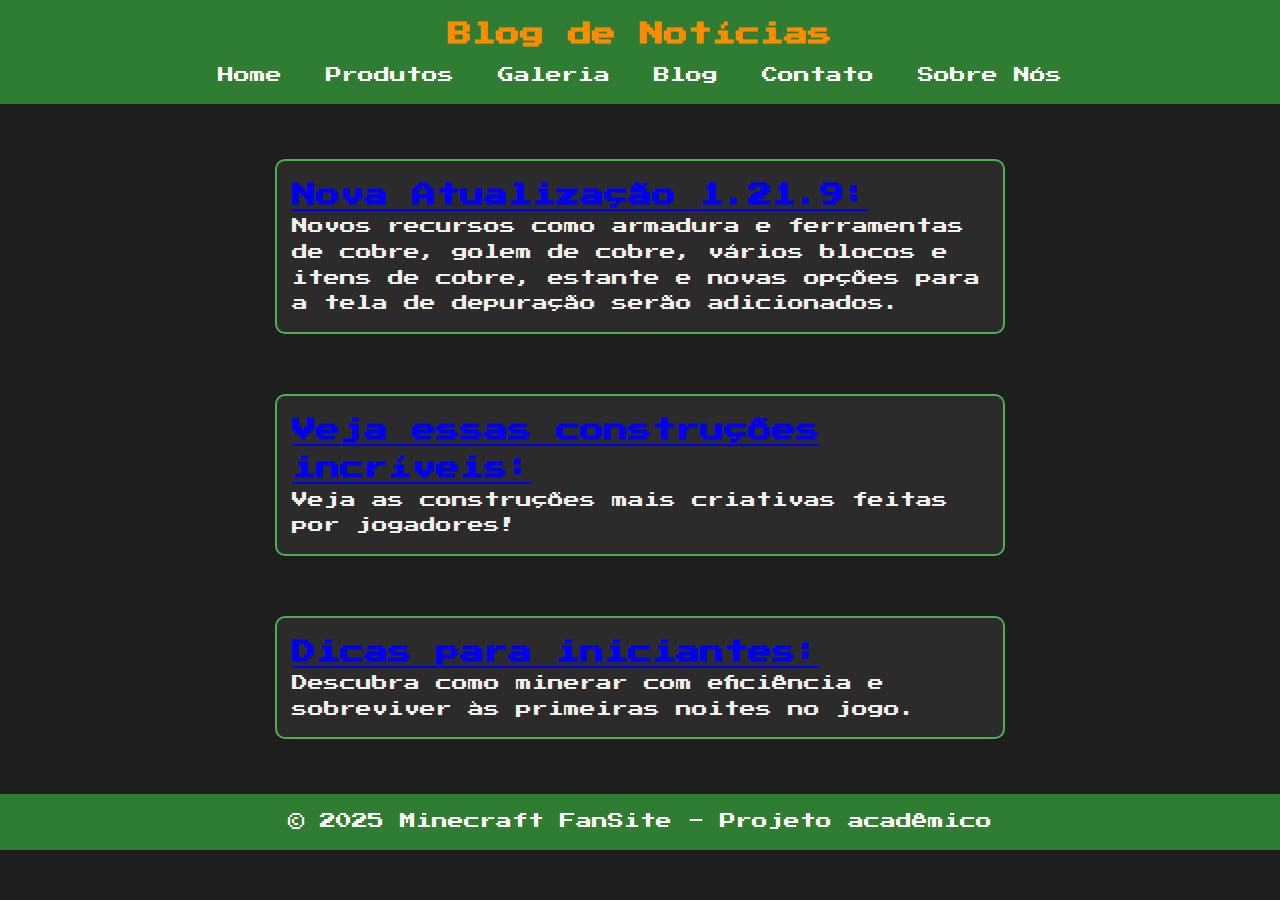
<file: blog.html>
<!DOCTYPE html>
<html lang="pt-BR">
<head>
    <meta charset="UTF-8">
    <meta name="viewport" content="width=device-width, initial-scale=1.0">
    <title>Blog - Minecraft FanSite</title>
    
    <link href="https://fonts.googleapis.com/css2?family=Press+Start+2P&display=swap" rel="stylesheet">

    <link rel="stylesheet" href="style.css">

    <style>
        .posts {
            max-width: 800px;
            margin: 20px auto;
            display: flex;
            flex-direction: column;
            gap: 20px;
        }

        article {
            background: #2b2b2b;
            padding: 15px;
            border-radius: 10px;
            border: 2px solid #4CAF50;
        }
    </style>
</head>
<body>
    <header>
        <h1 style="color: #FF8C00;">Blog de Notícias</h1> 
        <nav>
            <ul class="menu">
                <li><a href="index.html">Home</a></li>
                <li><a href="produtos.html">Produtos</a></li>
                <li><a href="galeria.html">Galeria</a></li>
                <li><a href="blog.html">Blog</a></li>
                <li><a href="contato.html">Contato</a></li>
                <li><a href="sobre.html">Sobre Nós</a></li>
            </ul>
        </nav>
    </header>

    <section class="posts">
        <article>
            <a href="https://pt.minecraft.wiki/w/Edi%C3%A7%C3%A3o_Java_1.21.9"><h2>Nova Atualização 1.21.9:</h2></a>
            <p>Novos recursos como armadura e ferramentas de cobre, golem de cobre, vários blocos e itens de cobre, estante e novas opções para a tela de depuração serão adicionados.</p>
        </article>

        <article>
            <a href="https://br.pinterest.com/luizrafa98/constru%C3%A7%C3%B5es-minecraft/"><h2>Veja essas construções incríveis:</h2></a>
            <p>Veja as construções mais criativas feitas por jogadores!</p>
        </article>

        <article>
            <a href="https://pt.minecraft.wiki/w/Tutorial:Guia_para_iniciantes_no_Minecraft"><h2>Dicas para iniciantes:</h2></a> 
            <p>Descubra como minerar com eficiência e sobreviver às primeiras noites no jogo.</p>
        </article>
    </section>

    <footer>
        <p>&copy; 2025 Minecraft FanSite - Projeto acadêmico</p>
    </footer>
</body>
</html>
</file>
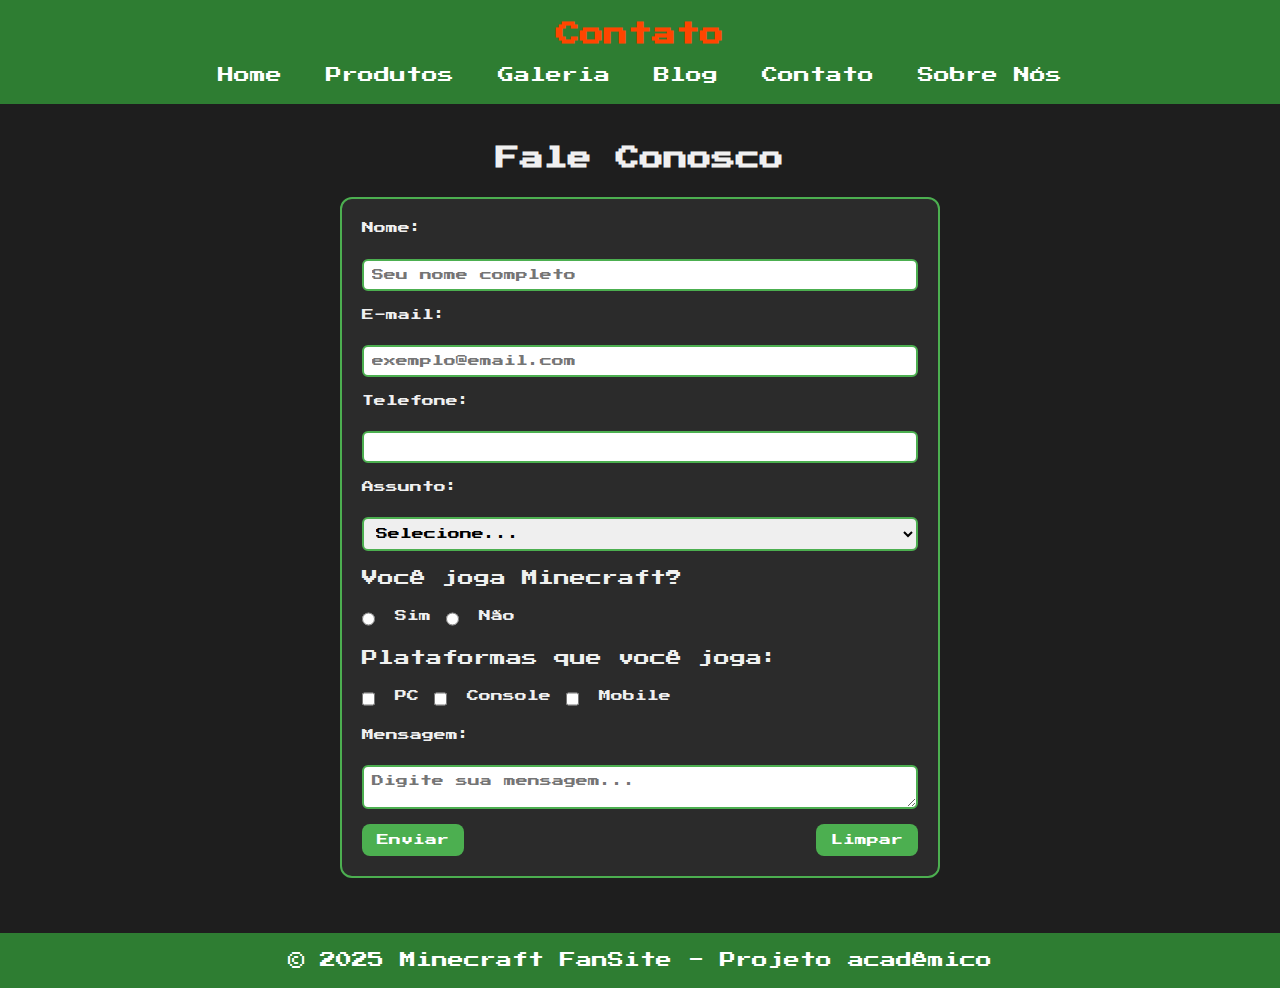
<file: contato.html>
<!DOCTYPE html>
<html lang="pt-BR">
<head>
    <meta charset="UTF-8">
    <meta name="viewport" content="width=device-width, initial-scale=1.0">
    <title>Contato - Minecraft FanSite</title>

    <link href="https://fonts.googleapis.com/css2?family=Press+Start+2P&display=swap" rel="stylesheet">

    <link rel="stylesheet" href="style.css">

    <style>
        form {
            max-width: 600px;
            margin: 20px auto;
            background: #2b2b2b;
            padding: 20px;
            border-radius: 12px;
            border: 2px solid #4CAF50;
            display: flex;
            flex-direction: column;
            gap: 15px;
        }

        label {
            font-size: 12px;
            margin-bottom: 5px;
            display: block;
        }

        input, textarea, select {
            width: 100%;
            padding: 8px;
            border: 2px solid #4CAF50;
            border-radius: 6px;
            font-family: 'Press Start 2P', cursive;
            font-size: 12px;
        }

        .botoes {
            display: flex;
            justify-content: space-between;
        }

        button {
            background: #4CAF50;
            color: white;
            border: none;
            padding: 10px 15px;
            border-radius: 8px;
            cursor: pointer;
            font-family: 'Press Start 2P', cursive;
            font-size: 12px;
        }

        button:hover {
            background: #2e7d32;
        }
    </style>
</head>
<body>
    <header>
        <h1 style="color: #FF4500;">Contato</h1>
        <nav>
            <ul class="menu">
                <li><a href="index.html">Home</a></li>
                <li><a href="produtos.html">Produtos</a></li>
                <li><a href="galeria.html">Galeria</a></li>
                <li><a href="blog.html">Blog</a></li>
                <li><a href="contato.html">Contato</a></li>
                <li><a href="sobre.html">Sobre Nós</a></li>
            </ul>
        </nav>
    </header>

    <section>
        <h2 style="text-align:center;">Fale Conosco</h2>
        <form action="#" method="get">
            
            <label for="nome">Nome:</label>
            <input type="text" id="nome" name="nome" placeholder="Seu nome completo" required minlength="3">

            <label for="email">E-mail:</label>
            <input type="email" id="email" name="email" placeholder="exemplo@email.com" required>

            <label for="telefone">Telefone:</label>
            <input type="tel" id="telefone" name="telefone" required>

            <label for="assunto">Assunto:</label>
            <select id="assunto" name="assunto" required>
                <option value="">Selecione...</option>
                <option value="duvidas">Dúvidas</option>
                <option value="suporte">Suporte</option>
                <option value="parcerias">Parcerias</option>
            </select>

            <p>Você joga Minecraft?</p>

            <div class="radio-group">
                <input type="radio" id="sim" name="jogador" value="sim" required>
                <label for="sim">Sim</label>

                <input type="radio" id="nao" name="jogador" value="nao">
                <label for="nao">Não</label>
            </div>

            <p>Plataformas que você joga:</p>
            <div class="checkbox-group">
                <input type="checkbox" id="pc" name="plataforma" value="pc">
                <label for="pc">PC</label>

                <input type="checkbox" id="console" name="plataforma" value="console">
                <label for="console">Console</label>

                <input type="checkbox" id="mobile" name="plataforma" value="mobile">
                <label for="mobile">Mobile</label>
            </div>

            <label for="mensagem">Mensagem:</label>
            <textarea id="mensagem" name="mensagem" placeholder="Digite sua mensagem..." required minlength="10"></textarea>

            <div class="botoes">
                <button type="submit">Enviar</button>
                <button type="reset">Limpar</button>
            </div>
        </form>
    </section>

    <footer>
        <p>&copy; 2025 Minecraft FanSite - Projeto acadêmico</p>
    </footer>
</body>
</html>
</file>
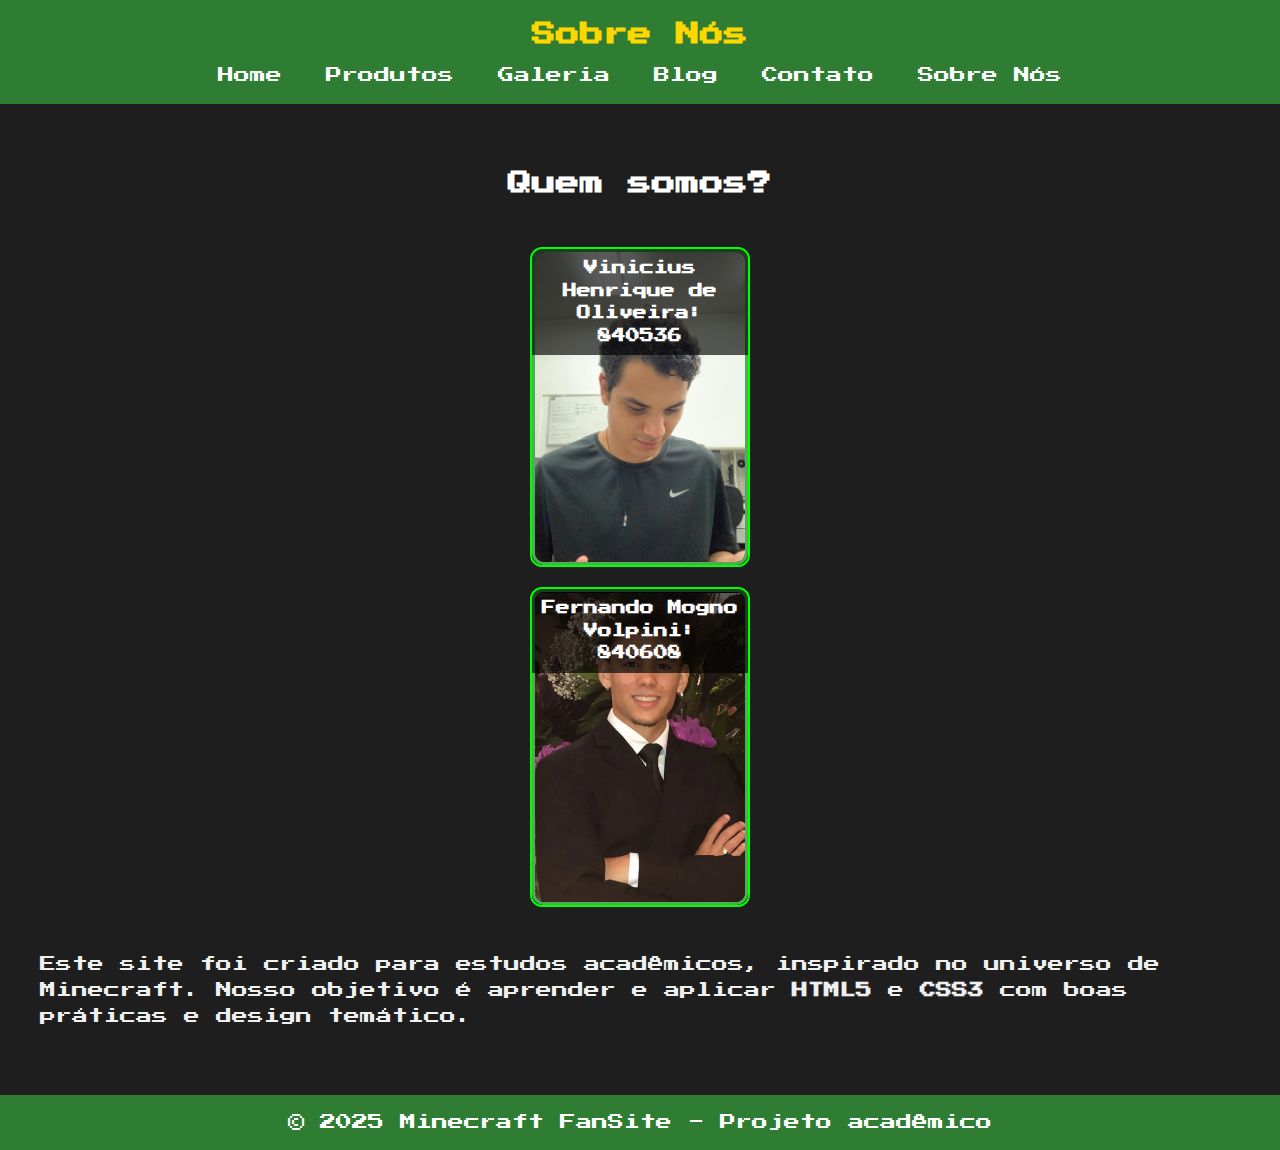
<file: sobre.html>
<!DOCTYPE html>
<html lang="pt-BR">
<head>
    <meta charset="UTF-8">
    <meta name="viewport" content="width=device-width, initial-scale=1.0">
    <title>Sobre Nós - Minecraft FanSite</title>

    <link href="https://fonts.googleapis.com/css2?family=Press+Start+2P&display=swap" rel="stylesheet">

    <link rel="stylesheet" href="style.css">

    <style>
        .sobre {
            display: flex;
            gap: 20px;
            align-items: center;
            justify-content: center;
            padding: 20px;
        }

        .sobre img {
            width: 200px;
            border-radius: 12px;
            border: 3px solid #4CAF50;
        }
    </style>
</head>
<body>
    <header>
        <h1 style="color: #FFD700;">Sobre Nós</h1> 
        <nav>
            <ul class="menu">
                <li><a href="index.html">Home</a></li>
                <li><a href="produtos.html">Produtos</a></li>
                <li><a href="galeria.html">Galeria</a></li>
                <li><a href="blog.html">Blog</a></li>
                <li><a href="contato.html">Contato</a></li>
                <li><a href="sobre.html">Sobre Nós</a></li>
            </ul>
        </nav>
    </header>

    <section class="sobre">
        <div>
            <h2 class="titulo">Quem somos?</h2>
            <section class="sobre-membros">
            <div class="card">
                <img src="imagem1.jpeg" alt="Vinicius Henrique de Oliveira">
                <h4>Vinicius Henrique de Oliveira: 840536</h4>
            </div>
            <div class="card">
                <img src="imagem2.jpeg" alt="Fernando Mogno Volpini">
                <h4>Fernando Mogno Volpini: 840608</h4>
            </div>
            </section>
            <p>Este site foi criado para estudos acadêmicos, inspirado no universo de Minecraft. Nosso objetivo é aprender e aplicar <strong>HTML5</strong> e <strong>CSS3</strong> com boas práticas e design temático.</p><br>
        </div>
    </section>

    <footer>
        <p>&copy; 2025 Minecraft FanSite - Projeto acadêmico</p>
    </footer>
</body>
</html>
</file>
<file: style.css>
* {
    margin: 0;
    padding: 0;
    box-sizing: border-box;
}

body {
    font-family: 'Press Start 2P', cursive;
    background-color: #1e1e1e;
    color: #f0f0f0;
    line-height: 1.6;
}

header {
    background: #2e7d32;
    padding: 15px;
    text-align: center;
}

header h1 {
    font-size: 24px;
}

.menu {
    list-style: none;
    display: flex;
    justify-content: center;
    gap: 20px;
    margin-top: 10px;
}

.menu a {
    text-decoration: none;
    color: #fff;
    padding: 8px 12px;
    border-radius: 6px;
    transition: 0.3s;
}

.menu a:hover {
    background: #4caf50;
}

.novidades-imagens {
    display: flex;
    justify-content: center;
    gap: 20px;
    margin: 30px auto;
    flex-wrap: wrap;
}

.novidades-imagens .card {
    position: relative;
    width: 220px;
    height: 320px;
    border: 2px solid #00ff00;
    border-radius: 12px;
    overflow: hidden;
    text-decoration: none;
    transition: transform 0.3s, box-shadow 0.3s;
}

.novidades-imagens .card img {
    width: 100%;
    height: 100%;
    object-fit: cover;
    display: block;
}

.novidades-imagens .card h4 {
    position: absolute;
    top: 0;
    left: 0;
    right: 0;
    background: rgba(0, 0, 0, 0.65);
    color: #fff;
    font-size: 14px;
    text-align: center;
    padding: 8px;
    margin: 0;
    border-radius: 12px 12px 0 0;
}

.novidades-imagens .card:hover {
    transform: scale(1.05);
    box-shadow: 0 0 15px #00ff00;
}

.jogo img {
    width: 180px;         
    height: 220px;        
    object-fit: cover;    
    margin-bottom: 10px;
    border-radius: 8px;   
}

.sobre-membros {
    display: flex;
    flex-direction: column; 
    align-items: center; 
    gap: 20px;
    margin: 30px auto;
}

.sobre-membros .card {
    position: relative;
    width: 220px;
    height: 320px;
    border: 2px solid #00ff00;
    border-radius: 12px;
    overflow: hidden;
    text-decoration: none;
    transition: transform 0.3s, box-shadow 0.3s;
}

.sobre-membros .card img {
    width: 100%;
    height: 100%;
    object-fit: cover; 
    display: block;
}

.sobre-membros .card h4 {
    position: absolute;
    top: 0;
    left: 0;
    right: 0;
    background: rgba(0, 0, 0, 0.65);
    color: #fff;
    font-size: 14px;
    text-align: center;
    padding: 8px;
    margin: 0;
    border-radius: 12px 12px 0 0;
}

.sobre-membros .card:hover {
    transform: scale(1.05);
    box-shadow: 0 0 15px #00ff00;
}


.titulo {
    text-align: center;
    color: #fff;
    font-family: 'Press Start 2P', cursive, sans-serif;
    margin: 20px 0;
}

input[type="radio"],
input[type="checkbox"] {
    width: auto; 
    margin-right: 5px; 
}

.radio-group,
.checkbox-group {
    display: flex;
    gap: 15px;       
    flex-wrap: wrap; 
}

.radio-group label,
.checkbox-group label {
    display: flex;
    align-items: center; 
    font-size: 12px;
}


section {
    margin: 20px;
    padding: 15px;
}

article {
    margin: 20px;
    padding: 15px;
    background: #333;
    border-radius: 10px;
}

footer {
    text-align: center;
    background: #2e7d32;
    color: white;
    padding: 15px;
    margin-top: 20px;
}
</file>
